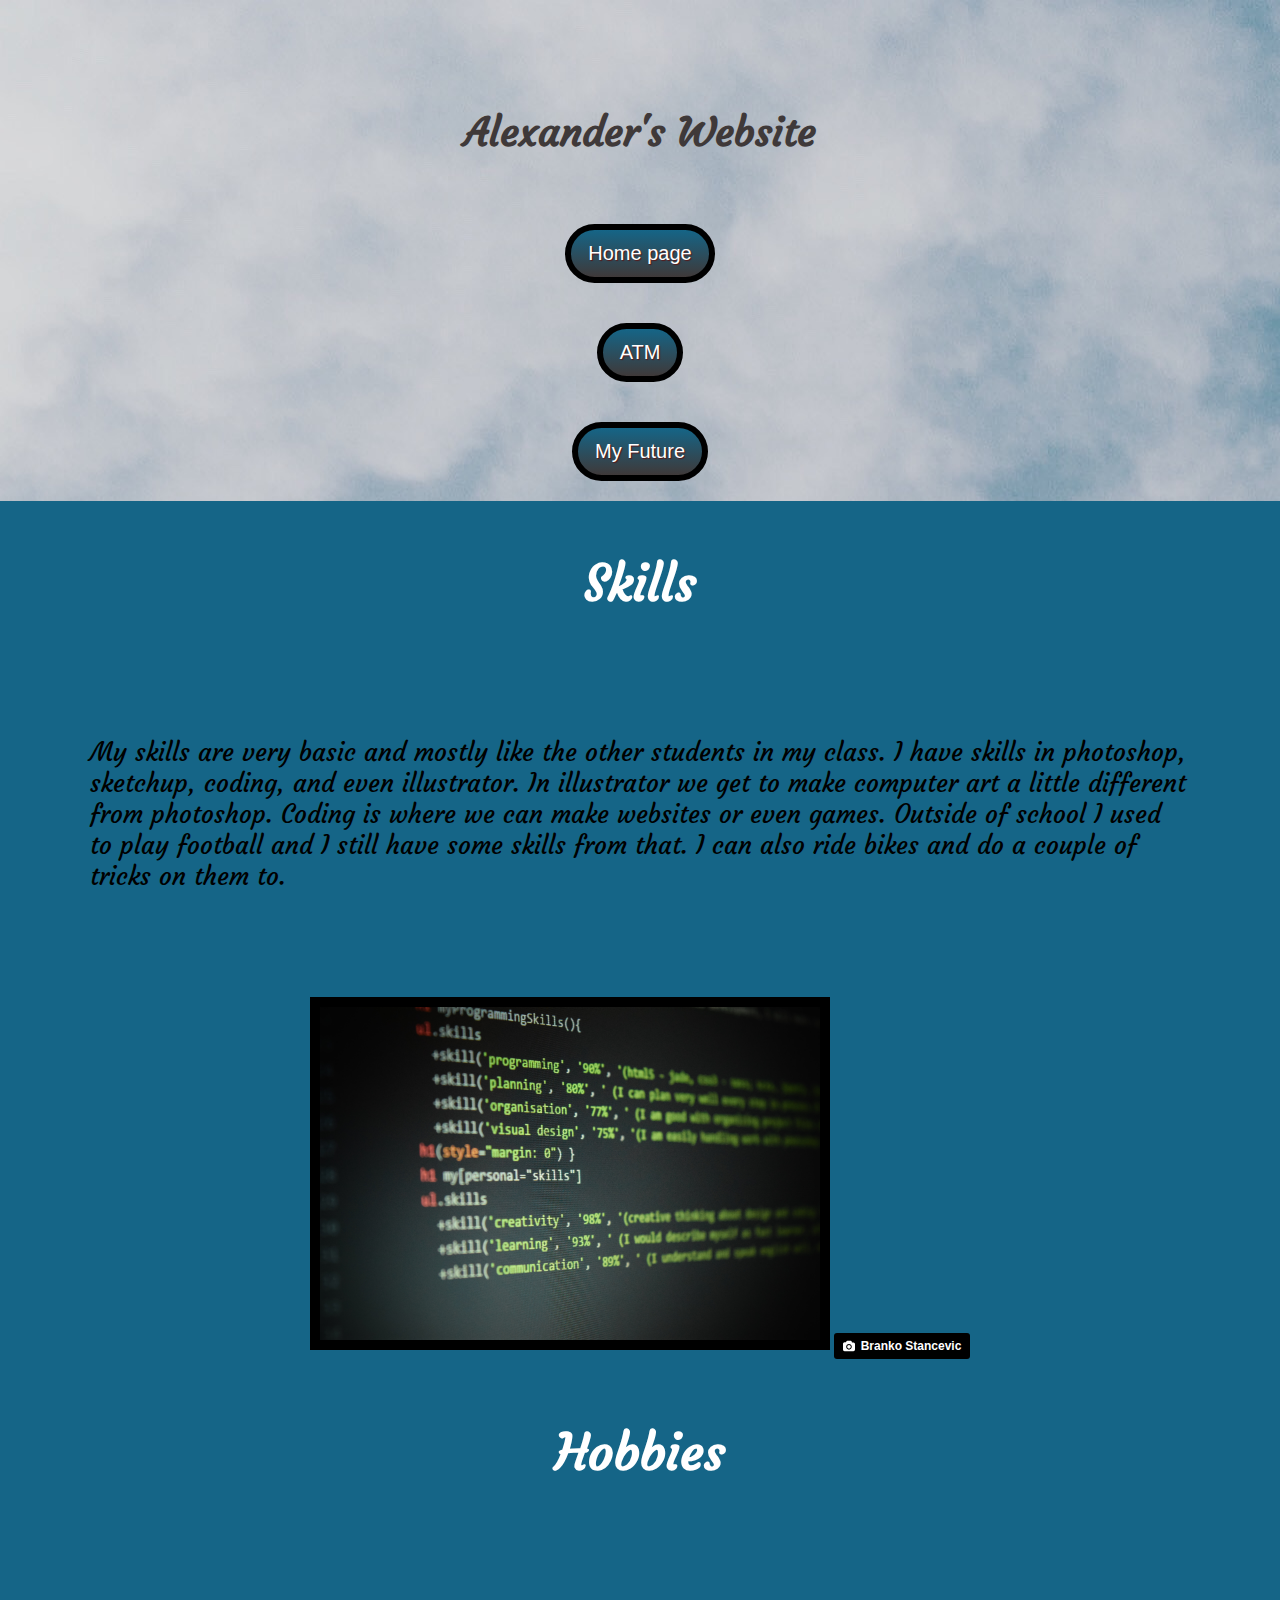
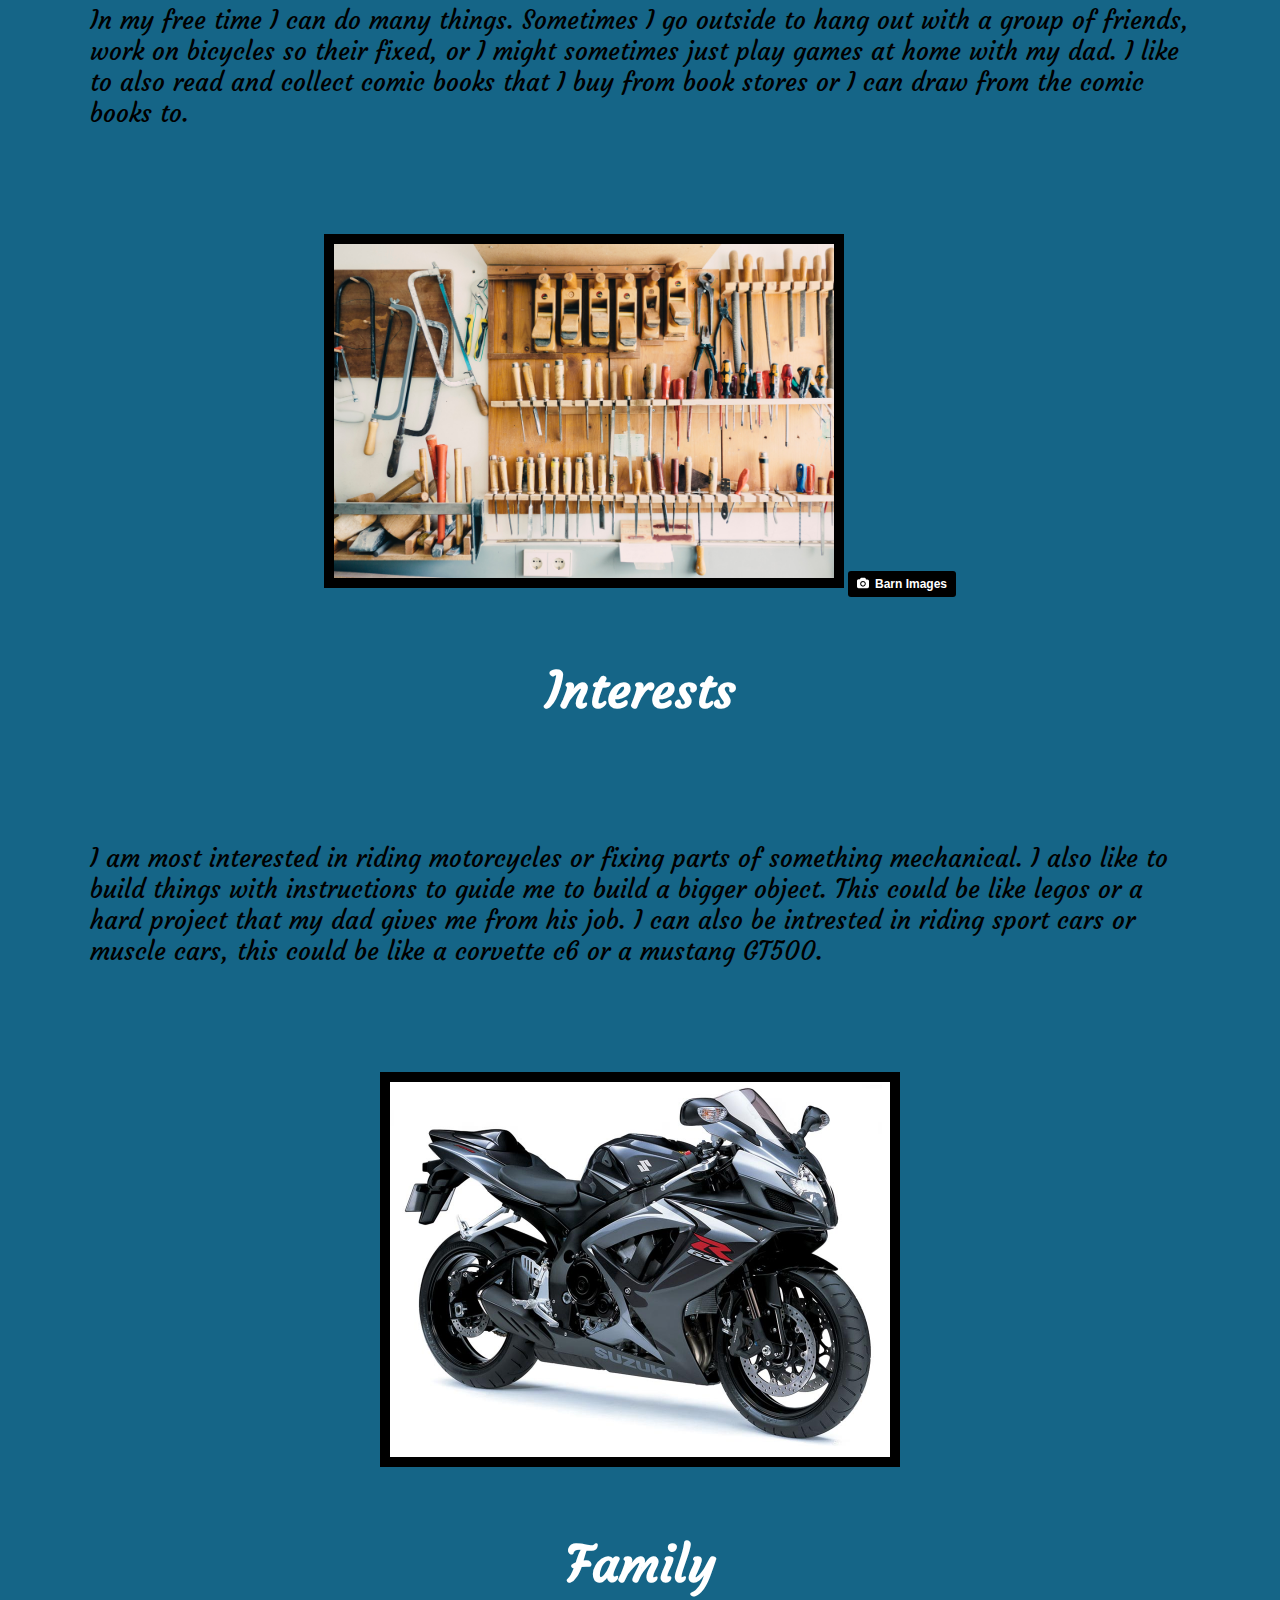
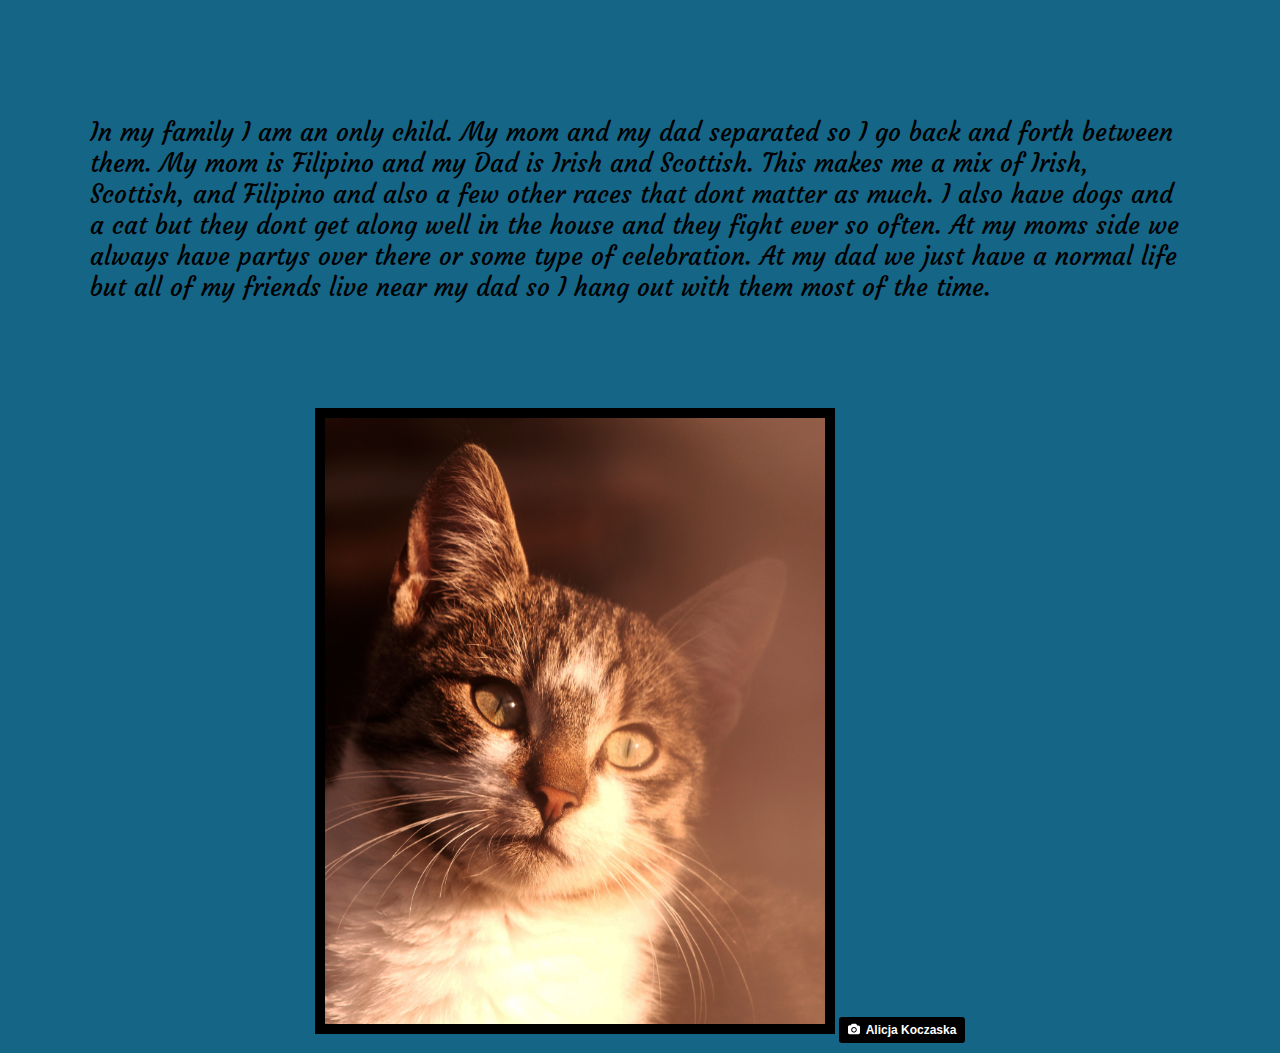
<file: index.html>
<!doctype html>
<html>
    <head>
        <link href="app.css" rel="stylesheet">
        <title>Tech by Alexander</title>
        <meta charset="utf-8">
    </head>
    <body>
            <header>
                    <link href="https://fonts.googleapis.com/css?family=Courgette" rel="stylesheet">
                    <h1>Alexander's Website</h1>
                        <ul>
                            <li><a class="button" href="index.html">Home page</a></li>
                            <li><a class="button" href="atm.html">ATM</a></li>
                            <li><a class="button" href="myfuture.html">My Future</a></li>
                        </ul>
                </header>
        <article>
        <h2>Skills</h2>
            <p>My skills are very basic and mostly like the other students in my class. I have skills in photoshop, sketchup, coding, and even illustrator. In illustrator we get to make computer art a little different from photoshop. Coding is where we can make websites or even games. Outside of school I used to play football and I still have some skills from that. I can also ride bikes and do a couple of tricks on them to.</p>
            <img src="images/skills.jpg" width="500px">
            <a style="background-color:black;color:white;text-decoration:none;padding:4px 6px;font-family:-apple-system, BlinkMacSystemFont, &quot;San Francisco&quot;, &quot;Helvetica Neue&quot;, Helvetica, Ubuntu, Roboto, Noto, &quot;Segoe UI&quot;, Arial, sans-serif;font-size:12px;font-weight:bold;line-height:1.2;display:inline-block;border-radius:3px;" href="https://unsplash.com/@landb?utm_medium=referral&amp;utm_campaign=photographer-credit&amp;utm_content=creditBadge" target="_blank" rel="noopener noreferrer" title="Download free do whatever you want high-resolution photos from Branko Stancevic"><span style="display:inline-block;padding:2px 3px;"><svg xmlns="http://www.w3.org/2000/svg" style="height:12px;width:auto;position:relative;vertical-align:middle;top:-1px;fill:white;" viewBox="0 0 32 32"><title></title><path d="M20.8 18.1c0 2.7-2.2 4.8-4.8 4.8s-4.8-2.1-4.8-4.8c0-2.7 2.2-4.8 4.8-4.8 2.7.1 4.8 2.2 4.8 4.8zm11.2-7.4v14.9c0 2.3-1.9 4.3-4.3 4.3h-23.4c-2.4 0-4.3-1.9-4.3-4.3v-15c0-2.3 1.9-4.3 4.3-4.3h3.7l.8-2.3c.4-1.1 1.7-2 2.9-2h8.6c1.2 0 2.5.9 2.9 2l.8 2.4h3.7c2.4 0 4.3 1.9 4.3 4.3zm-8.6 7.5c0-4.1-3.3-7.5-7.5-7.5-4.1 0-7.5 3.4-7.5 7.5s3.3 7.5 7.5 7.5c4.2-.1 7.5-3.4 7.5-7.5z"></path></svg></span><span style="display:inline-block;padding:2px 3px;">Branko Stancevic</span></a>
        </article>
        <article>
        <h2>Hobbies</h2>
            <p>In my free time I can do many things. Sometimes I go outside to hang out with a group of friends, work on bicycles so their fixed, or I might sometimes just play games at home with my dad. I like to also read and collect comic books that I buy from book stores or I can draw from the comic books to.</p>
            <img src="images/tools.jpg" width="500px">
            <a style="background-color:black;color:white;text-decoration:none;padding:4px 6px;font-family:-apple-system, BlinkMacSystemFont, &quot;San Francisco&quot;, &quot;Helvetica Neue&quot;, Helvetica, Ubuntu, Roboto, Noto, &quot;Segoe UI&quot;, Arial, sans-serif;font-size:12px;font-weight:bold;line-height:1.2;display:inline-block;border-radius:3px;" href="https://unsplash.com/@barnimages?utm_medium=referral&amp;utm_campaign=photographer-credit&amp;utm_content=creditBadge" target="_blank" rel="noopener noreferrer" title="Download free do whatever you want high-resolution photos from Barn Images"><span style="display:inline-block;padding:2px 3px;"><svg xmlns="http://www.w3.org/2000/svg" style="height:12px;width:auto;position:relative;vertical-align:middle;top:-1px;fill:white;" viewBox="0 0 32 32"><title></title><path d="M20.8 18.1c0 2.7-2.2 4.8-4.8 4.8s-4.8-2.1-4.8-4.8c0-2.7 2.2-4.8 4.8-4.8 2.7.1 4.8 2.2 4.8 4.8zm11.2-7.4v14.9c0 2.3-1.9 4.3-4.3 4.3h-23.4c-2.4 0-4.3-1.9-4.3-4.3v-15c0-2.3 1.9-4.3 4.3-4.3h3.7l.8-2.3c.4-1.1 1.7-2 2.9-2h8.6c1.2 0 2.5.9 2.9 2l.8 2.4h3.7c2.4 0 4.3 1.9 4.3 4.3zm-8.6 7.5c0-4.1-3.3-7.5-7.5-7.5-4.1 0-7.5 3.4-7.5 7.5s3.3 7.5 7.5 7.5c4.2-.1 7.5-3.4 7.5-7.5z"></path></svg></span><span style="display:inline-block;padding:2px 3px;">Barn Images</span></a>
        </article>
        <article>
        <h2>Interests</h2>
            <p>I am most interested in riding motorcycles or fixing parts of something mechanical. I also like to build things with instructions to guide me to build a bigger object. This could be like legos or a hard project that my dad gives me from his job. I can also be intrested in riding sport cars or muscle cars, this could be like a corvette c6 or a mustang GT500.</p>
            <img src="images/bike.jpg" width="500px">
        </article>
        <article>
        <h2>Family</h2>
            <p>In my family I am an only child. My mom and my dad separated so I go back and forth between them. My mom is Filipino and my Dad is Irish and Scottish. This makes me a mix of Irish, Scottish, and Filipino and also a few other races that dont matter as much. I also have dogs and a cat but they dont get along well in the house and they fight ever so often. At my moms side we always have partys over there or some type of celebration. At my dad we just have a normal life but all of my friends live near my dad so I hang out with them most of the time.</p>
            <img src="images/cat.jpg" width="500px">
            <a style="background-color:black;color:white;text-decoration:none;padding:4px 6px;font-family:-apple-system, BlinkMacSystemFont, &quot;San Francisco&quot;, &quot;Helvetica Neue&quot;, Helvetica, Ubuntu, Roboto, Noto, &quot;Segoe UI&quot;, Arial, sans-serif;font-size:12px;font-weight:bold;line-height:1.2;display:inline-block;border-radius:3px;" href="https://unsplash.com/@photosynteza?utm_medium=referral&amp;utm_campaign=photographer-credit&amp;utm_content=creditBadge" target="_blank" rel="noopener noreferrer" title="Download free do whatever you want high-resolution photos from Alicja Koczaska"><span style="display:inline-block;padding:2px 3px;"><svg xmlns="http://www.w3.org/2000/svg" style="height:12px;width:auto;position:relative;vertical-align:middle;top:-1px;fill:white;" viewBox="0 0 32 32"><title></title><path d="M20.8 18.1c0 2.7-2.2 4.8-4.8 4.8s-4.8-2.1-4.8-4.8c0-2.7 2.2-4.8 4.8-4.8 2.7.1 4.8 2.2 4.8 4.8zm11.2-7.4v14.9c0 2.3-1.9 4.3-4.3 4.3h-23.4c-2.4 0-4.3-1.9-4.3-4.3v-15c0-2.3 1.9-4.3 4.3-4.3h3.7l.8-2.3c.4-1.1 1.7-2 2.9-2h8.6c1.2 0 2.5.9 2.9 2l.8 2.4h3.7c2.4 0 4.3 1.9 4.3 4.3zm-8.6 7.5c0-4.1-3.3-7.5-7.5-7.5-4.1 0-7.5 3.4-7.5 7.5s3.3 7.5 7.5 7.5c4.2-.1 7.5-3.4 7.5-7.5z"></path></svg></span><span style="display:inline-block;padding:2px 3px;">Alicja Koczaska</span></a>
        </article>
   </body>
</html>
</file>
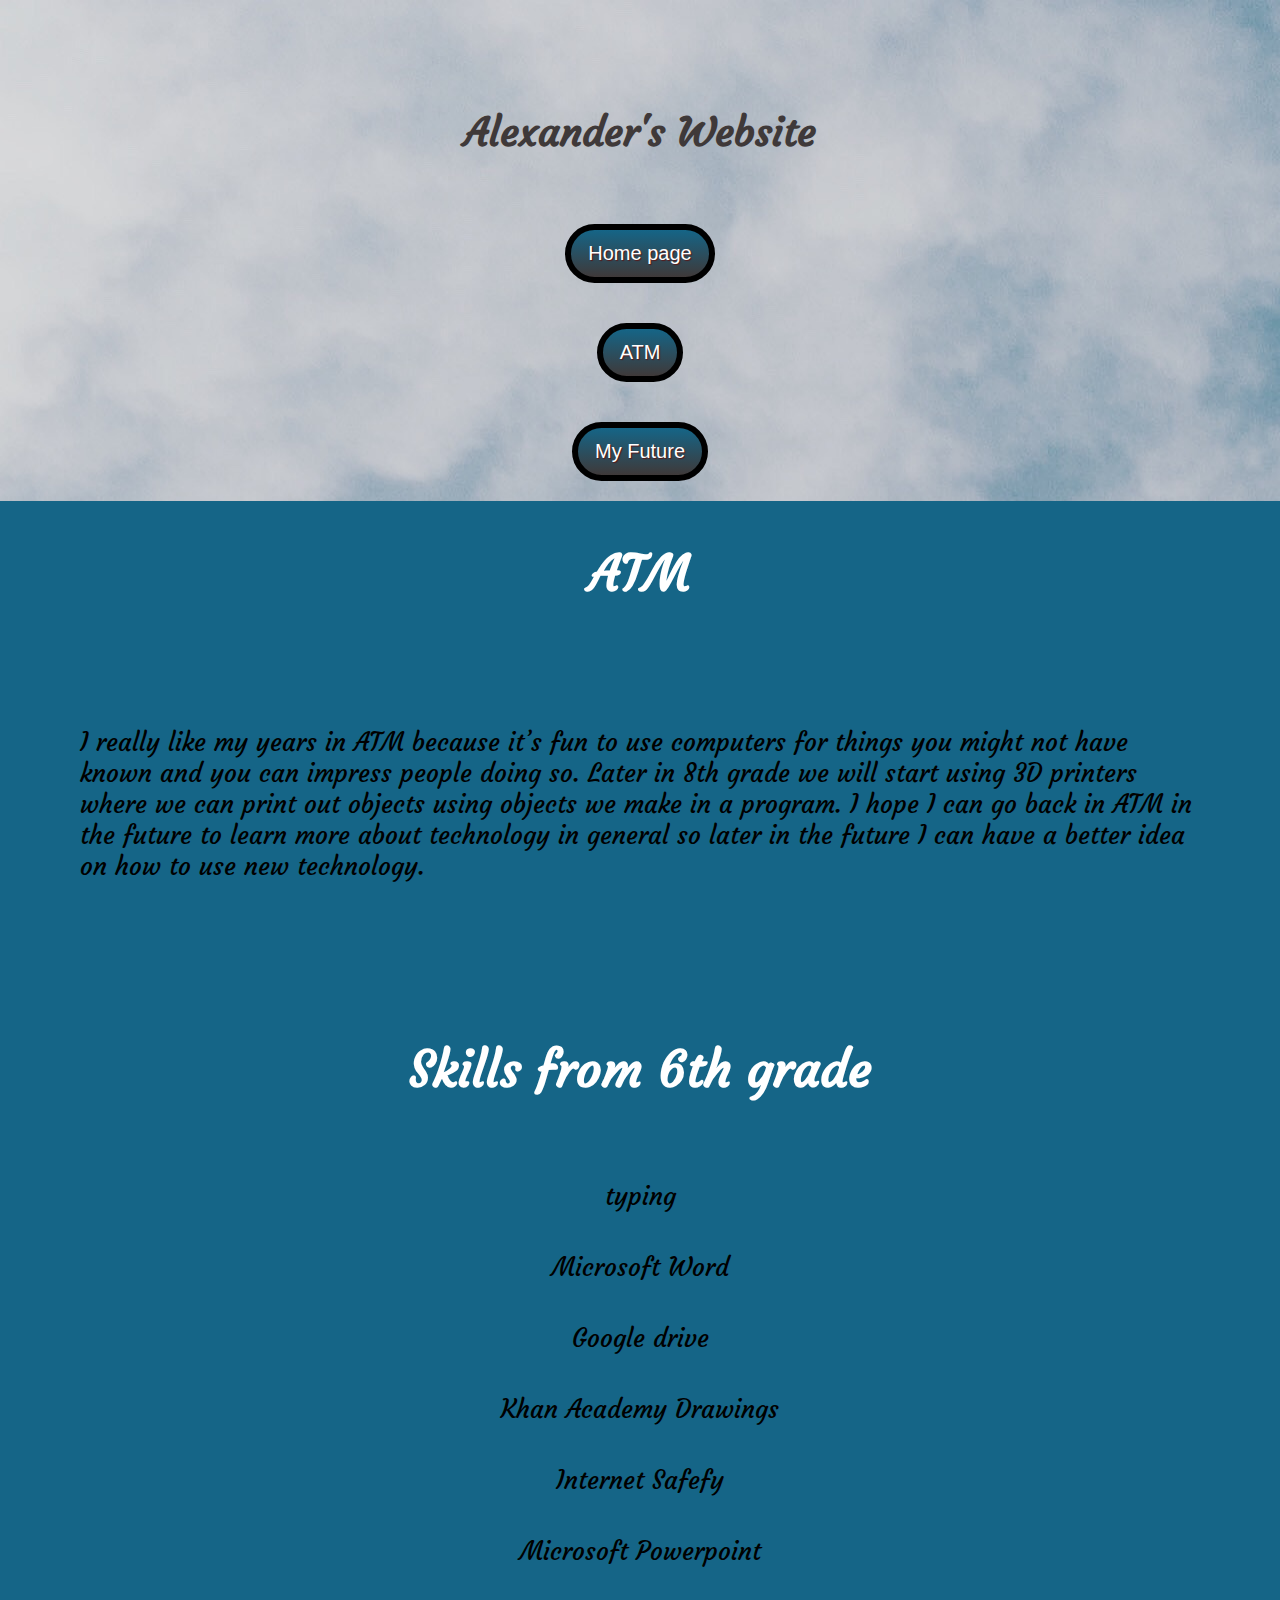
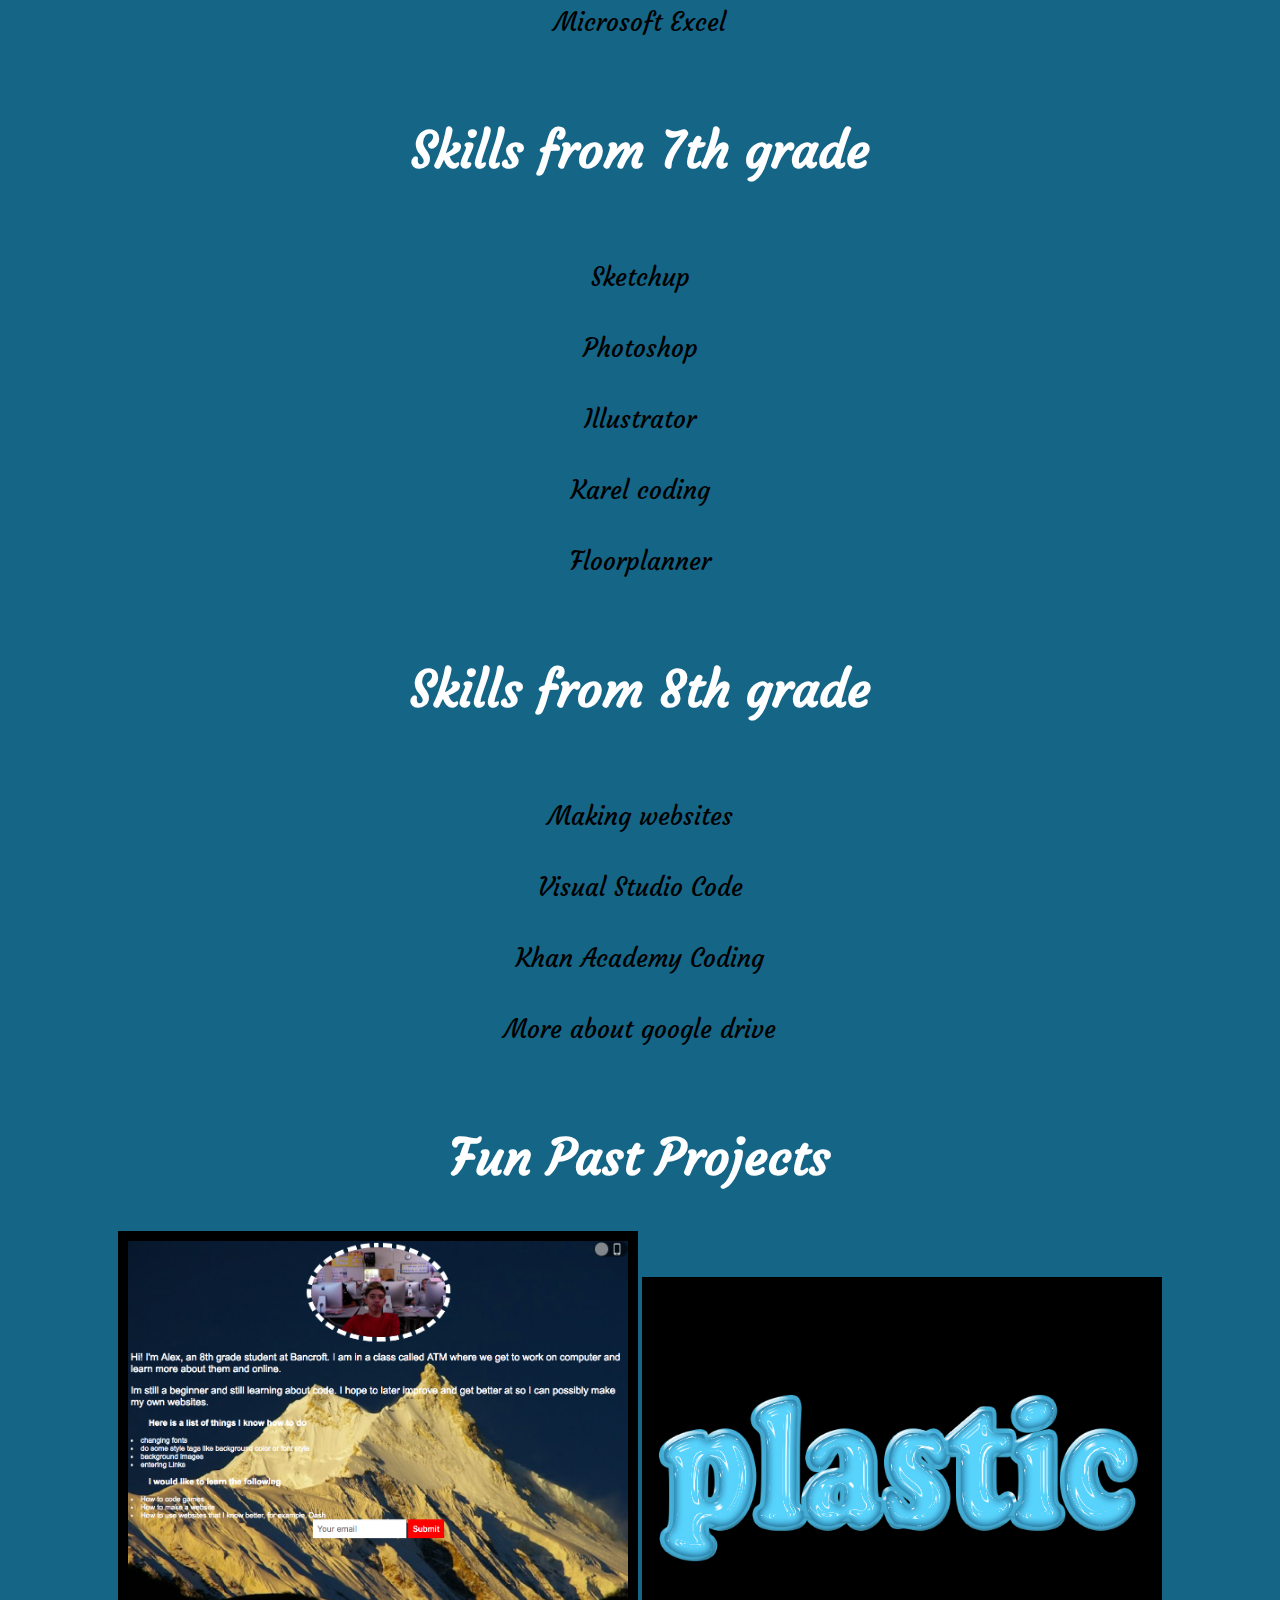
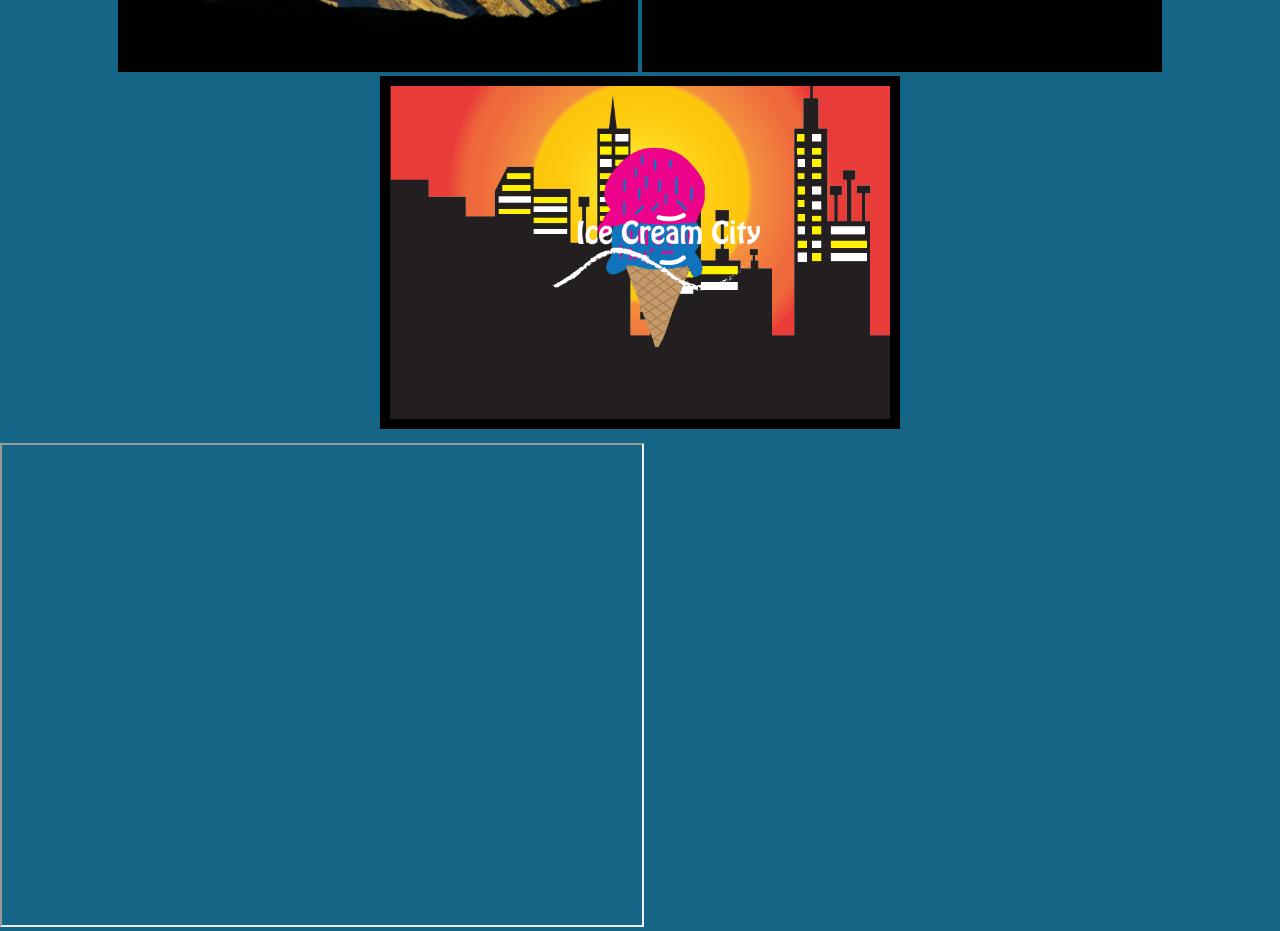
<file: atm.html>
<!doctype html>
<html>
    <head>
        <link href="app.css" rel="stylesheet">
        <title>Tech by Alexander</title>
        <meta charset="utf-8">
    </head>
    <body>
            <header>
                    <link href="https://fonts.googleapis.com/css?family=Courgette" rel="stylesheet">
                    <h1>Alexander's Website</h1>
                        <ul>
                            <li><a class="button" href="index.html">Home page</a></li>
                            <li><a class="button" href="atm.html">ATM</a></li>
                            <li><a class="button" href="myfuture.html">My Future</a></li>
                        </ul>
            </header>
        <h2>ATM</h2>
            <p>I really like my years in ATM because it’s fun to use computers for things you might not have known and you can impress people doing so. Later in 8th grade we will start using 3D printers where we can print out objects using objects we make in a program. I hope I can go back in ATM in the future to learn more about technology in general so later in the future I can have a better idea on how to use new technology.</p>
        <article>
            <h2>Skills from 6th grade</h2>
                <ul>
                    <li>typing</li>
                    <li>Microsoft Word</li>
                    <li>Google drive</li>
                    <li>Khan Academy Drawings</li>
                    <li>Internet Safefy</li>
                    <li>Microsoft Powerpoint</li>
                    <li>Microsoft Excel</li>
                 </ul>
        </article>
        <article>
            <h2>Skills from 7th grade</h2>
                <ul>
                    <li>Sketchup</li>
                    <li>Photoshop</li>
                    <li>Illustrator</li>
                    <li>Karel coding</li>
                    <li>Floorplanner</li>
                </ul>
        </article>
        <article>
            <h2>Skills from 8th grade</h2>
                <ul>
                    <li>Making websites</li>
                    <li>Visual Studio Code</li>
                    <li>Khan Academy Coding</li>
                    <li>More about google drive</li>
                </ul>
        </article>
        <article>
        <h2>Fun Past Projects</h2>
            <img src="images/dash1.png" width="500px">
            <a href="https://dash.generalassemb.ly/200812375/build-your-own-personal-website"></a>
            <img src="images/plastic.jpg" width="500px">
            <a href="https://lh3.google.com/u/1/d/0B3LSKz8uvGyrbGQ0R2VxSWZhTE0=w1366-h675-iv1"></a>
            <img src="images/icecream.png" width="500px">
            <a href="https://lh3.google.com/u/1/d/0B3LSKz8uvGyrZVc5QmtYMTRVOVE=w1366-h675-iv1"></a>
        </article>
        <iframe src="https://drive.google.com/file/d/1CX-p2JmnCsnrCPVoZUCkrxn_3owyAceA/preview" width="640" height="480"></iframe>
 </html>
</file>
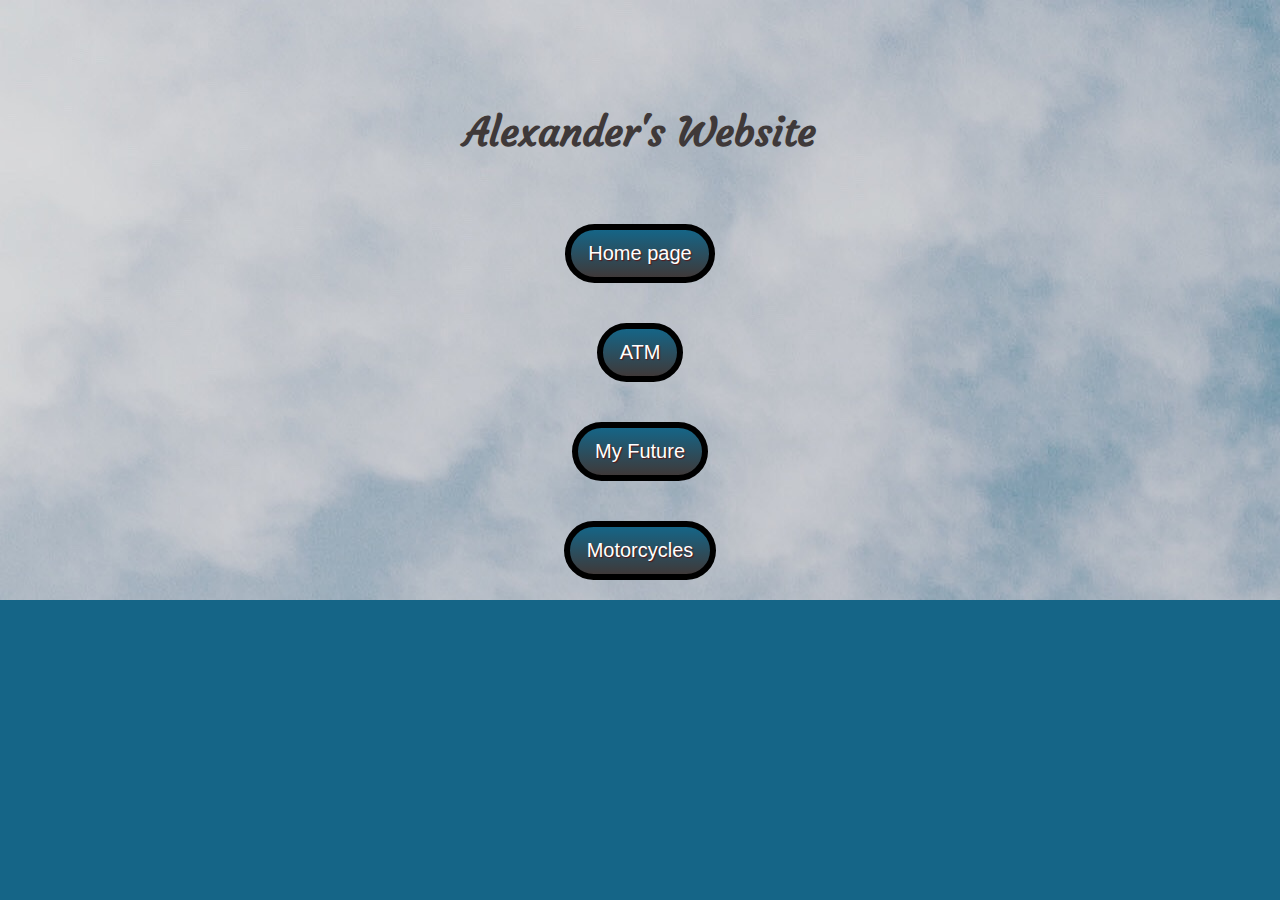
<file: motorcycles.html>
<!doctype html>
<html>
    <head>
        <link href="#" rel="stylesheet">
        <link href="app.css" rel="stylesheet">
        <title>Tech by Alexander</title>
        <meta charset="utf-8">
    </head>
    <body>
            <header>
                    <link href="https://fonts.googleapis.com/css?family=Courgette" rel="stylesheet">
                    <h1>Alexander's Website</h1>
                        <ul>
                            <li><a target="_blank" class="button" href="index.html">Home page</a></li>
                            <li><a target="_blank" class="button" href="atm.html">ATM</a></li>
                            <li><a target="_blank" class="button" href="myfuture.html">My Future</a></li>
                            <li><a target="_blank" class="button" href="motorcycles.html">Motorcycles</a></li>
                        </ul>
                </header>
</file>
<file: app.css>
body{
    background: #156587;
    margin-top: 0px;
    margin-bottom: 0px;
    margin-right: 0px;
    margin-left: 0px;
}
p{
    font-size: 25px;
    font-family: 'Courgette';
    padding: 80px;
    text-align: left;
}
h2{
    font-family: 'Courgette';
    color: #ffffff;
    text-align: center;
    font-size: 50px;
}
ul{
    padding left: 10px;
    display: inline;
}
li{
    font-family: 'Courgette';
    font-size: 25px;
    padding: 20px;
}
header{
    text-align: center;
    background: url("images/trees.jpg");
    padding: 80px 0px 0px 0px;
    font-family: 'Courgette';
}
h1{
    font-size: 40px;
    color: #3f3939;
    font-family: 'Courgette';
}
img{
  border: 10px solid #000000;
}
article{
    text-align: center;
    padding: 10px;
}
.button {
    display: inline-block;
    text-align: center;
    vertical-align: middle;
    padding: 12px 17px;
    border: 6px solid #000000;
    border-radius: 100px;
    background: #156587;
    background: -webkit-gradient(linear, left top, left bottom, from(#156587), to(#3f3939));
    background: -moz-linear-gradient(top, #156587, #3f3939);
    background: linear-gradient(to bottom, #156587, #3f3939);
    text-shadow: #591717 1px 1px 1px;
    font: normal normal normal 20px arial;
    color: #ffffff;
    text-decoration: none;
}
.button:hover,
.button:focus {
    background: #1979a2;
    background: -webkit-gradient(linear, left top, left bottom, from(#1979a2), to(#4c4444));
    background: -moz-linear-gradient(top, #1979a2, #4c4444);
    background: linear-gradient(to bottom, #1979a2, #4c4444);
    color: #ffffff;
    text-decoration: none;
}
.button:active {
    background: #0d3d51;
    background: -webkit-gradient(linear, left top, left bottom, from(#0d3d51), to(#3f3939));
    background: -moz-linear-gradient(top, #0d3d51, #3f3939);
    background: linear-gradient(to bottom, #0d3d51, #3f3939);
}
</file>
